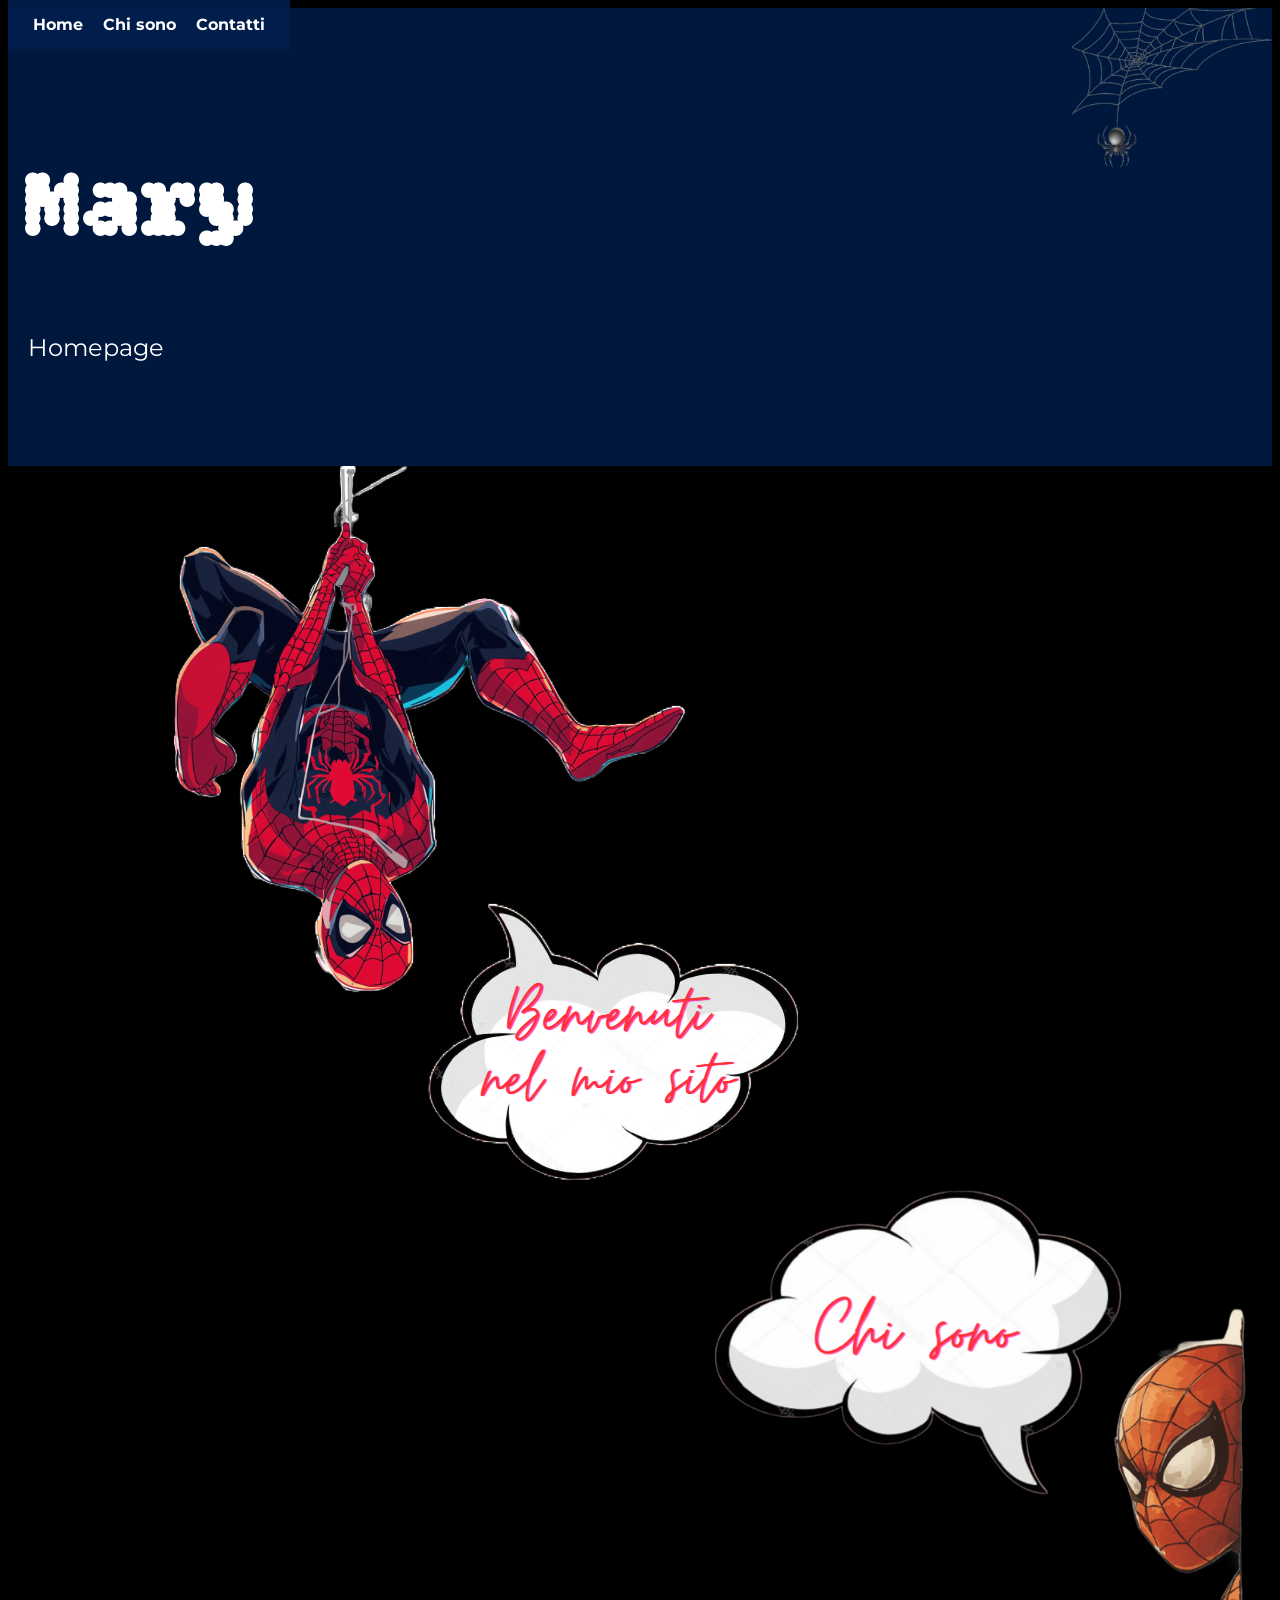
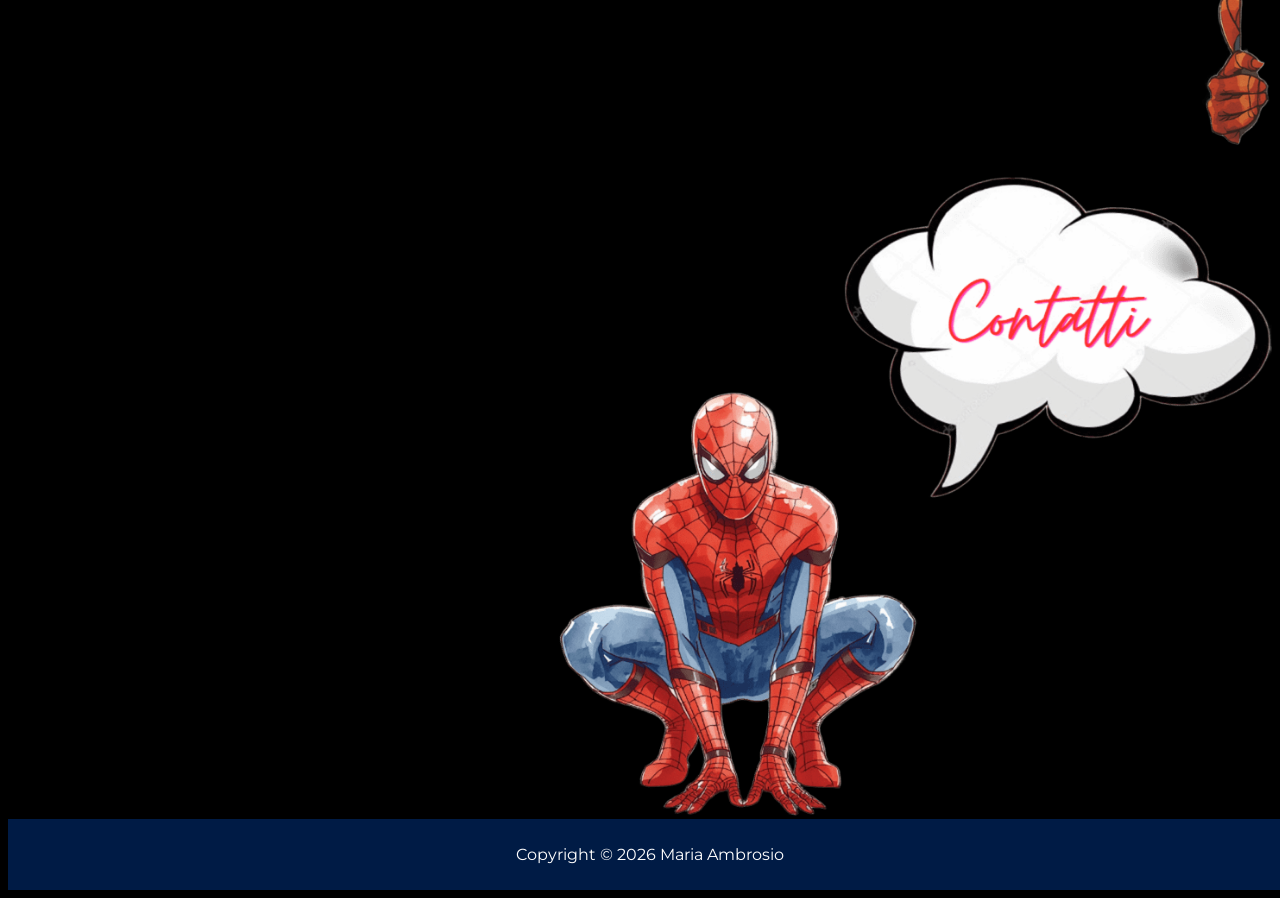
<file: index.html>
<!DOCTYPE html>
<html lang="it">
<head>
<meta charset="UTF-8">
<title>Mary</title>
<link href="https://fonts.googleapis.com/css2?family=Montserrat:wght@400;700&family=Rubik+Spray+Paint&family=Bitcount&display=swap" rel="stylesheet"> <!--per il font-->
<link rel="stylesheet" href="css/style.css" />
</head>
<body>
<!--pagine di navigazione-->
	<nav>
  <a href="index.html">Home</a>
  <a href="chi-sono.html">Chi sono</a>
  <a href="contatti.html">Contatti</a>
</nav>

<!-- banner grande -->
<header class="banner">
  <img src="images/ragnatela.png" class="ragnatela" alt="Ragnatela">
  <h1>Mary</h1>
  <p>Homepage</p>
</header>

<div class="contenuto">
    <!-- usemap per il primo spiderman che invia alla pagina index-->
    <img src="images/spiderman1.png" class="spiderman1" alt="Spiderman1" usemap="#spiderman1-map">
    <map name="spiderman1-map">
        <area shape="rect" coords="374,519,637,647" alt="Benvenuti" href="index.html">
    </map>

    <!--usemap per il secondo spiderman-->
    <img src="images/spiderman2.png" class="spiderman2" alt="Spiderman2" usemap="#spiderman2-map">
    <map name="spiderman2-map">
        <area shape="rect" coords="445,115,158,221" alt="Chi sono" href="chi-sono.html" >
    </map>

    <!--usemap per il terzo spiderman-->
    <img src="images/spiderman3.png" class="spiderman3" alt="Spiderman3" usemap="#spiderman3-map">
    <map name="spiderman3-map">
        <area shape="rect" coords="420,118,699,238" alt="Chi sono" href="chi-sono.html" >
    </map>

</div>

<footer>
    <p>Copyright © 2026 Maria Ambrosio</p>
</footer>

</body>
</html>
</file>
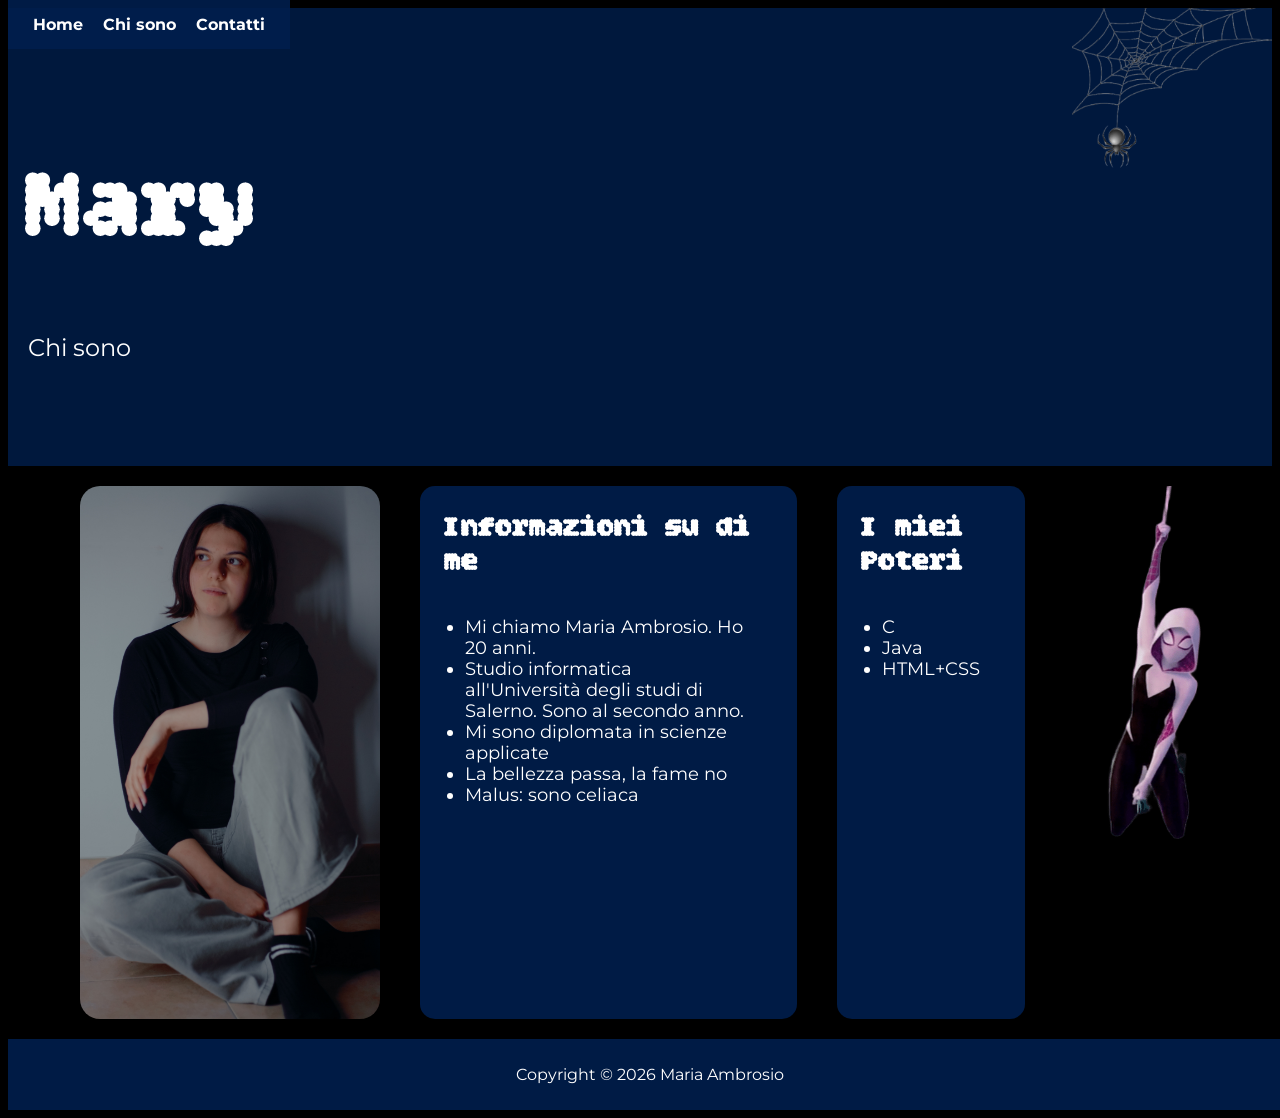
<file: chi-sono.html>
<!DOCTYPE html>
<html lang="it">
<head>
    <meta charset="UTF-8">
    <title>Mary</title>
    <link href="https://fonts.googleapis.com/css2?family=Montserrat:wght@400;700&family=Rubik+Spray+Paint&family=Bitcount&display=swap" rel="stylesheet"> <!--per il font-->
    <link rel="stylesheet" href="css/style.css" />
</head>
<body>
<!--pagine di navigazione-->
<nav>
    <a href="index.html">Home</a>
    <a href="chi-sono.html">Chi sono</a>
    <a href="contatti.html">Contatti</a>
</nav>

<header class="banner">
    <img src="images/ragnatela.png" class="ragnatela" alt="Ragnatela">
    <h1>Mary</h1>
    <p>Chi sono</p>
</header>

<div class="profilo"><
    <img src="images/foto.jpg" class="foto-profilo" alt="foto-profilo">
    <div class="info-profilo">
        <h2>Informazioni su di me</h2>
        <ul>
            <li>Mi chiamo Maria Ambrosio. Ho 20 anni.</li>
            <li>Studio informatica all'Università degli studi di Salerno. Sono al secondo anno.</li>
            <li>Mi sono diplomata in scienze applicate</li>
            <li>La bellezza passa, la fame no</li>
            <li>Malus: sono celiaca</li>
         </ul>
    </div>
    <div class="info-profilo"> <!--per avere due riquadri uguali-->
        <h2>I miei Poteri</h2>
        <ul>
            <li>C</li>
            <li>Java</li>
            <li>HTML+CSS</li>
        </ul>
    </div>
    <img src="images/spider-gwen.png" class="spider-gwen" alt="spider-gwen">
</div>

<footer>
    <p>Copyright © 2026 Maria Ambrosio</p>
</footer>
</body>
</html>
</file>
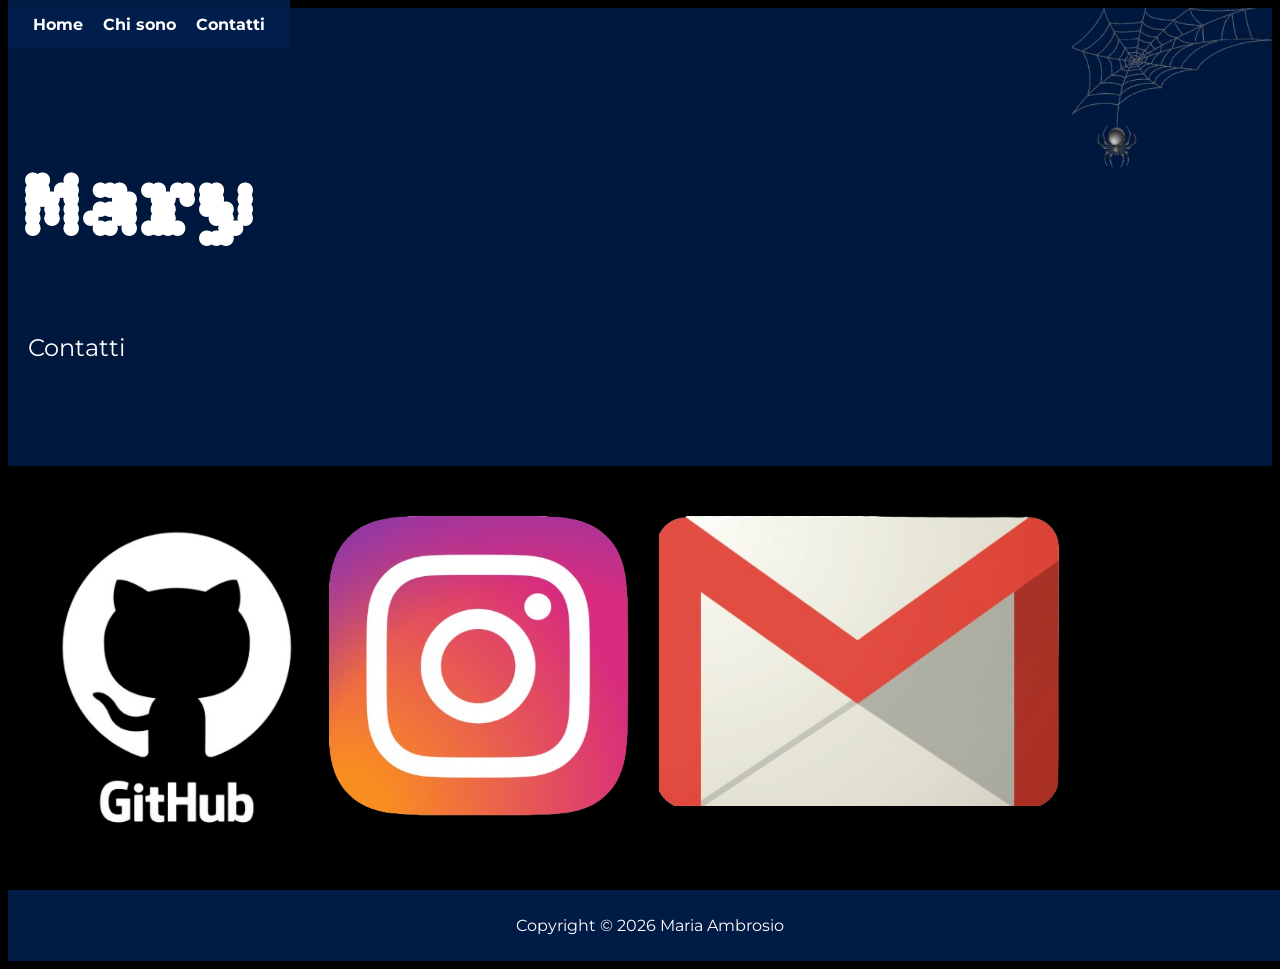
<file: contatti.html>
<!DOCTYPE html>
<html lang="it">
<head>
    <meta charset="UTF-8">
    <title>Mary</title>
    <link href="https://fonts.googleapis.com/css2?family=Montserrat:wght@400;700&family=Rubik+Spray+Paint&family=Bitcount&display=swap" rel="stylesheet"> <!--per il font-->
    <link rel="stylesheet" href="css/style.css" />
</head>
<body>
<!--pagine di navigazione-->
<nav>
    <a href="index.html">Home</a>
    <a href="chi-sono.html">Chi sono</a>
    <a href="contatti.html">Contatti</a>
</nav>

<header class="banner">
    <img src="images/ragnatela.png" class="ragnatela" alt="Ragnatela">
    <h1>Mary</h1>
    <p>Contatti</p>
</header>

<div class="sezione-contatti">
   <div class="github2">
    <a href="https://github.com/Maryonfire" class="github">
        <img src="images/logo-github.png" alt="GitHub">
    </a>
   </div>

    <div class="instagram2">
    <a href="https://www.instagram.com/ambrosio_mary_?igsh=MWxzb2s2dnF3ODA3Mg==" class="instagram">
        <img src="images/logo-instagram.png" alt="Instagram">
    </a>
    </div>

    <div class="email2">
    <a href="mailto:m.ambrosio56@studenti.unisa.it" class="email">
        <img src="images/logo-email.png" alt="Email">
    </a>
    </div>
</div>

<footer>
    <p>Copyright © 2026 Maria Ambrosio</p>
</footer>

</body>
</html>
</file>
<file: css/style.css>
@charset "UTF-8";

body{
    background-color: black;
    background-size: cover;
    background-position: center top;
    background-repeat: no-repeat; /*non ripete più volte*/
    font-family: 'Montserrat', sans-serif;
    display: flex; /*usa flexbox*/
    flex-direction: column; /*elementi in colonna*/
}

/*stile della riga superiore*/
nav{
    top: 0; /*attaccato al bordo superiore della pagina*/
    position: fixed; /*rimane fisso nella pagina*/
	background-color: rgba(0, 30, 77, 0.9); /*colore blu notte trasparente*/
	padding: 15px 25px; /*aggiunge spazio tra i link*/
	display: flex; /*elementi in riga*/
	gap: 20px; /*distanza tra un link e l'altro*/
	z-index: 1000; /*rimane sempre in cima*/
}

nav a{
  color: white; /* Rende le scritte bianche */
  text-decoration: none; /* Toglie la sottolineatura*/
  font-weight: bold; /* Le rende più spesse */
}

/*stile del banner*/
.banner {
  background-color: rgba(0, 30, 77, 0.8);
  background-size: cover;      /*L'immagine copre tutto il banner */
  background-position: center; /* Centro l'immagine nel banner */
  padding: 80px 20px;
  color: white; /*colore testo*/
  position: relative; /*per la ragnatela*/
}

/*stile della parola Mary*/
.banner h1{
    position: relative;
	font-family: 'Bitcount', normal;
	font-size: 6em; /*dimensione*/
	transition: transform 0.3s;
	margin 0;
}

.banner h1:hover {
  transform: translateX(10px); /* Sposta a destra al passaggio del mouse */
  color: #f1c40f; /* Il nome diventa giallo oro passandoci sopra! */
}

.banner p{
    transition: transform 0.3s;
    font-size: 1.5em; /*dimensione scritta*/
}

.banner p:hover {
  transform: translateX(10px); /* Sposta a destra al passaggio del mouse */
  color: #f1c40f; /* la scritta diventa giallo oro passandoci sopra! */
}

.ragnatela {
    position: absolute;
    top: 0;      /* Attaccata al bordo superiore */
    right: 0;    /* Attaccata al bordo destro */
    width: 200px; /* grandezza */
    height: auto;
    transform-origin: top right; /* Punto di rotazione: angolo alto destro */
    transition: transform 0.5s ease-in-out; /* Transizione*/
}

.ragnatela:hover {
    transform: rotate(15deg); /* Ruota di 15 gradi al passaggio del mouse */
}

.spiderman1 {
    width: auto; /* grandezza */
    height: auto;
    margin-left: 100px; /* posiziona a sinistra*/
    margin-right: auto;
    animation: fluttua 2s ease-in-out infinite; /*animazione su e giù continua*/
}

.spiderman2{
    float: right;
    width: 600px;
    height: auto;
    margin-right: 1px; /* posiziona a destra con distanza dal margine*/
    margin-left: auto;
    animation: fluttua 2s ease-in-out infinite; /*animazione su e giù continua*/
}

.spiderman3{
    float: right;
    width: 750px;
    height: auto;
    margin right: 30px;
    margin-left: auto;
    animation: fluttua 2s ease-in-out infinite; /*animazione su e giù continua*/
}

/*animazione spiderman3 su e giù*/
@keyframes fluttua {
    0% {
        transform: translateY(0); /*posizione iniziale*/
    }
    50% {
        transform: translateY(-20px); /*sale di 20px*/
    }
    100% {
        transform: translateY(0); /*torna alla posizione iniziale*/
    }
}

/*stile del footer*/
footer{
    background-color: rgba(0, 30, 77, 0.9); /*colore blu notte trasparente*/
    width: 100%; /*occupa tutta la larghezza*/
    padding: 10px; /*spazio interno*/
    text-align: center; /*testo centrato*/
    color: white; /*colore del testo bianco*/
    margin-top: auto; /*spinge il footer in fondo*/
}

.foto-profilo {
    width:300px;
    height: auto;
    margin-left:3px;
    border-radius:20px; /* mette i bordi arrotondati */
    animation: fluttua2s ease-in-out infinite;
}

.profilo {
    display: flex;          /* Mette gli elementi uno accanto all'altro */
    gap: 40px;              /* Crea lo spazio tra la foto e il testo */
    padding: 20px;
}

/*box info a destra della foto*/
.info-profilo {
    background-color: rgba(0,30,77,0.9); /* blu notte */
    color: white;
    padding:25px; /*per avere le parole distanti dal bordo del riquadro */
    border-radius:15px;
    max-width:500px;
}

.info-profilo h2 {
    font-family: 'Bitcount', normal;
    margin-top:0;
    margin-bottom:15px;
    font-size:1.8em;
    transition: transform 0.3s;
}

.info-profilo h2:hover {
    transform: translateX(10px); /* Sposta a destra al passaggio del mouse */
    color: #f1c40f; /* Il nome diventa giallo oro passandoci sopra! */
}

.info-profilo p {
    font-size:1.1em;
}

.info-profilo ul {
    font-size:1.1em;
    padding:20px;
}

.spider-gwen {
    width: auto;
    height: 400px;
    animation: fluttua 2s ease-in-out infinite;
}

.sezione-contatti {
    display: inline-flex;
    justify-content: space-around; /*spazio tra immagini*/
    padding: 50px 20px;
    max-width: 300px;
}

.github img{
    margin-left: 1px;
    width:300px;
    height: auto;
}

.instagram img{
    width:300px;
    height: auto;
    margin-right: 30px
}

.email img{
    width:400px;
    height: auto;
}
</file>
